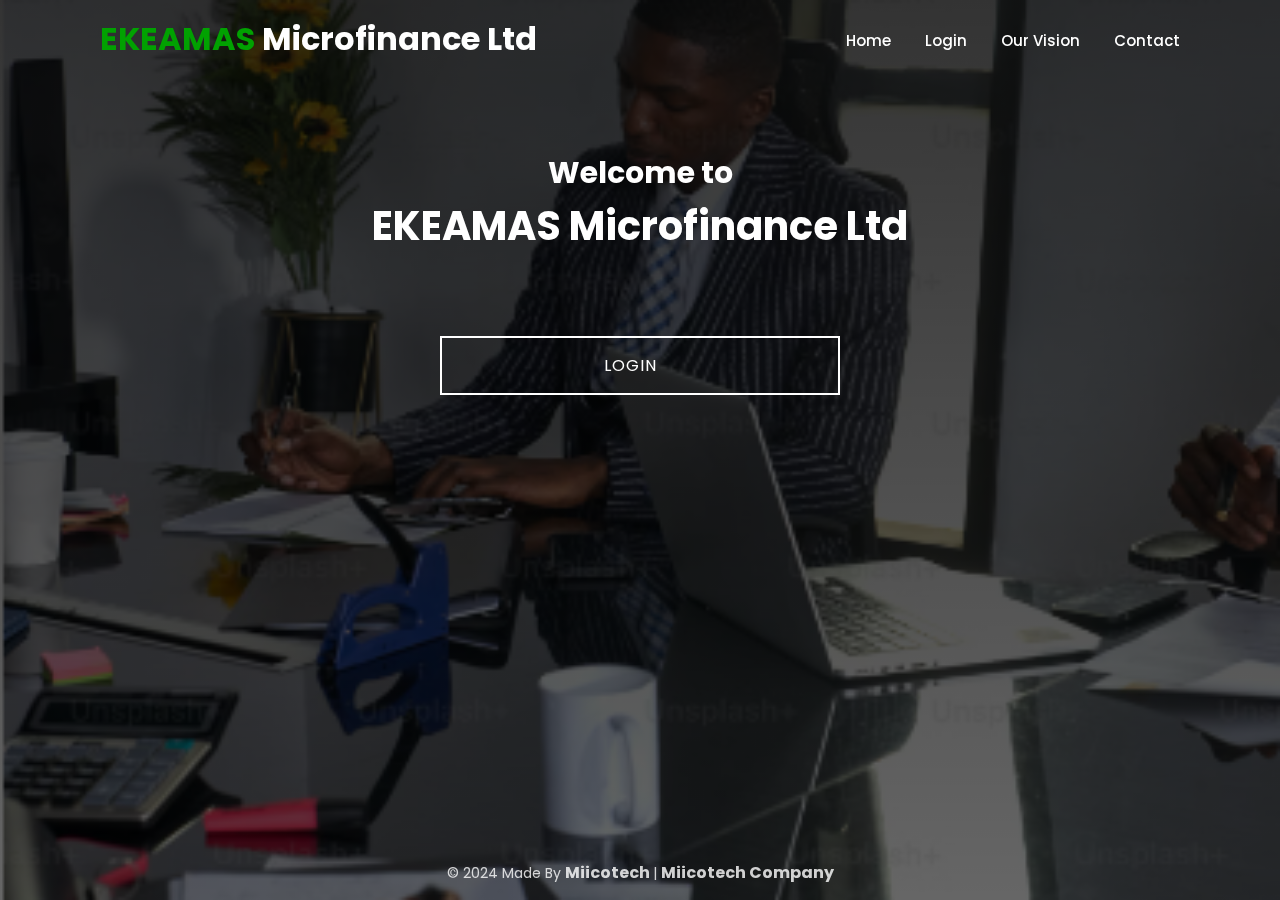
<file: index.html>
<!DOCTYPE html>
<html lang="en">
<head>
    <meta charset="UTF-8">
    <meta http-equiv="X-UA-Compatible" content="IE=edge">
    <meta name="viewport" content="width=device-width, initial-scale=1.0">

    <link rel="stylesheet" href="https://use.fontawesome.com/releases/v5.15.3/css/all.css" integrity="sha384-SZXxX4whJ79/gErwcOYf+zWLeJdY/qpuqC4cAa9rOGUstPomtqpuNWT9wdPEn2fk" crossorigin="anonymous">

    <link rel="preconnect" href="https://fonts.gstatic.com"> 
    <link href="https://fonts.googleapis.com/css2?family=Poppins:wght@100;200;300;400;500;600;700;800;900&display=swap" rel="stylesheet">
    <link rel="stylesheet" href="css/navbar.css">
    <link rel="stylesheet" href="css/index.css">
    <link rel="stylesheet" href="css/footer.css">
    <title>WELCOME TO EKEAMAS Microfinance LTD</title>
</head>

<body>
   <div class="nevbar" id="nevbar">
    <div class="logo">
        <a href="index.html" id="logo"><h1><span>EKEAMAS</span> Microfinance Ltd</h1></a>
    </div>
    <div class="menu" id="menu"> 
        <ul>
            <li><a id="home" href="index.html">Home</a></li>
            <li><a id="home" href="create_user.html">Login</a></li>
            <li><a id="about" href="vision.html" target="blank">Our Vision</a></li>
            <li><a id="contact" href="contact.html">Contact</a></li>
        </ul> 
    </div>
    <div class="menuicon">
        <i id="menuicon" onclick="togglemenu()" class="fas fa-chevron-circle-down"> <span>MENU</span></i>
    </div>
</div>



<div class="topspace"></div>

    <div class="cover"></div>

    <div class="container">

        <div class="welcome">
            <h3>Welcome to </h3>
            <h1>EKEAMAS Microfinance Ltd</h1>
        </div>

        <div class="allbtns">
            <a href="create_user.html"><button type="button"><i class="fas fa-user"></i> LOGIN &nbsp;&nbsp;&nbsp; </button></a>
        </div>
        
    </div>

    <div class="topspace"></div>
<footer>
    <p>&copy 2024 Made By <a href="https://www.miicotech.com" target="black"><strong> Miicotech </strong></a> | <a href="https://www.miicotech.com" target="blank"><strong>Miicotech Company</strong></a></p>
</footer>
    <!-- scripts  -->
    <script src="js/navscroll.js"></script>
</body>

</html>
</file>
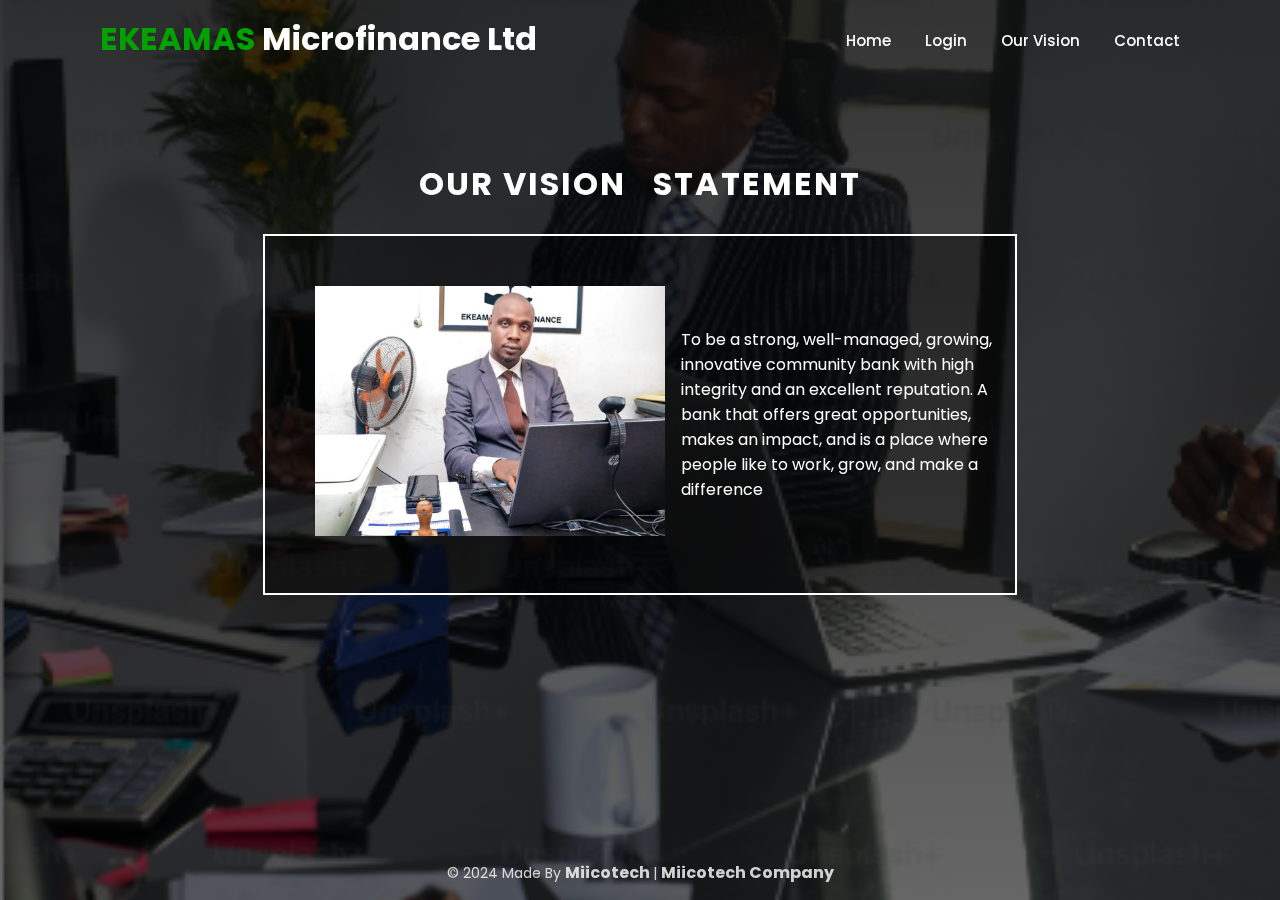
<file: ceo.html>
<!DOCTYPE html>
<html lang="en">

<head>
    <meta charset="UTF-8">
    <meta http-equiv="X-UA-Compatible" content="IE=edge">
    <meta name="viewport" content="width=device-width, initial-scale=1.0">

    <link rel="stylesheet" href="https://use.fontawesome.com/releases/v5.15.3/css/all.css"
        integrity="sha384-SZXxX4whJ79/gErwcOYf+zWLeJdY/qpuqC4cAa9rOGUstPomtqpuNWT9wdPEn2fk" crossorigin="anonymous">
    <link rel="preconnect" href="https://fonts.gstatic.com">
    <link href="https://fonts.googleapis.com/css2?family=Poppins:wght@100;200;300;400;500;600;700;800;900&display=swap"
        rel="stylesheet">
    <link rel="stylesheet" href="css/navbar.css">
    <link rel="stylesheet" href="css/footer.css">
    <link rel="stylesheet" href="css/index.css">
    <title>Manager's Desk</title>
</head>

<body>
    <div class="nevbar" id="nevbar">
        <div class="logo">
            <a href="index.html" id="logo"><h1><span>EKEAMAS</span> Microfinance Ltd</h1></a>
        </div>
        <div class="menu" id="menu"> 
            <ul>
                <li><a id="home" href="index.html">Home</a></li>
                <li><a id="home" href="create_user.html">Login</a></li>
                <li><a id="about" href="vision.html" target="blank">Our Vision</a></li>
                <li><a id="contact" href="contact.html">Contact</a></li>
            </ul> 
        </div>
        <div class="menuicon">
            <i id="menuicon" onclick="togglemenu()" class="fas fa-chevron-circle-down"> <span>MENU</span></i>
        </div>
    </div> 

    <div class="cover"></div>

    <div class="create">
        <h1>OUR VISION &nbsp; STATEMENT</h1>
        <div class="createUser">
            <div class="userimg">
                <img src="images/ceo.jpeg"  alt="user image">
            </div>
            <div class="userdata">
                <!-- Create user Form -->
                <p>
                
To be a strong, well-managed, growing, innovative community bank with high integrity and an excellent reputation. A bank that offers great opportunities, makes an impact, and is a place where people like to work, grow, and make a difference

                </p>
            </div>
        </div>
    </div>

    <div class="topspace"></div>
    <footer>
        <p>&copy 2024 Made By <a href="https://www.miicotech.com" target="black"><strong> Miicotech </strong></a> | <a href="https://www.miicotech.com" target="blank"><strong>Miicotech Company</strong></a></p>
    </footer>

    <!-- scripts  -->
    <script src="js/navscroll.js"></script>
</body>

</html>
</file>
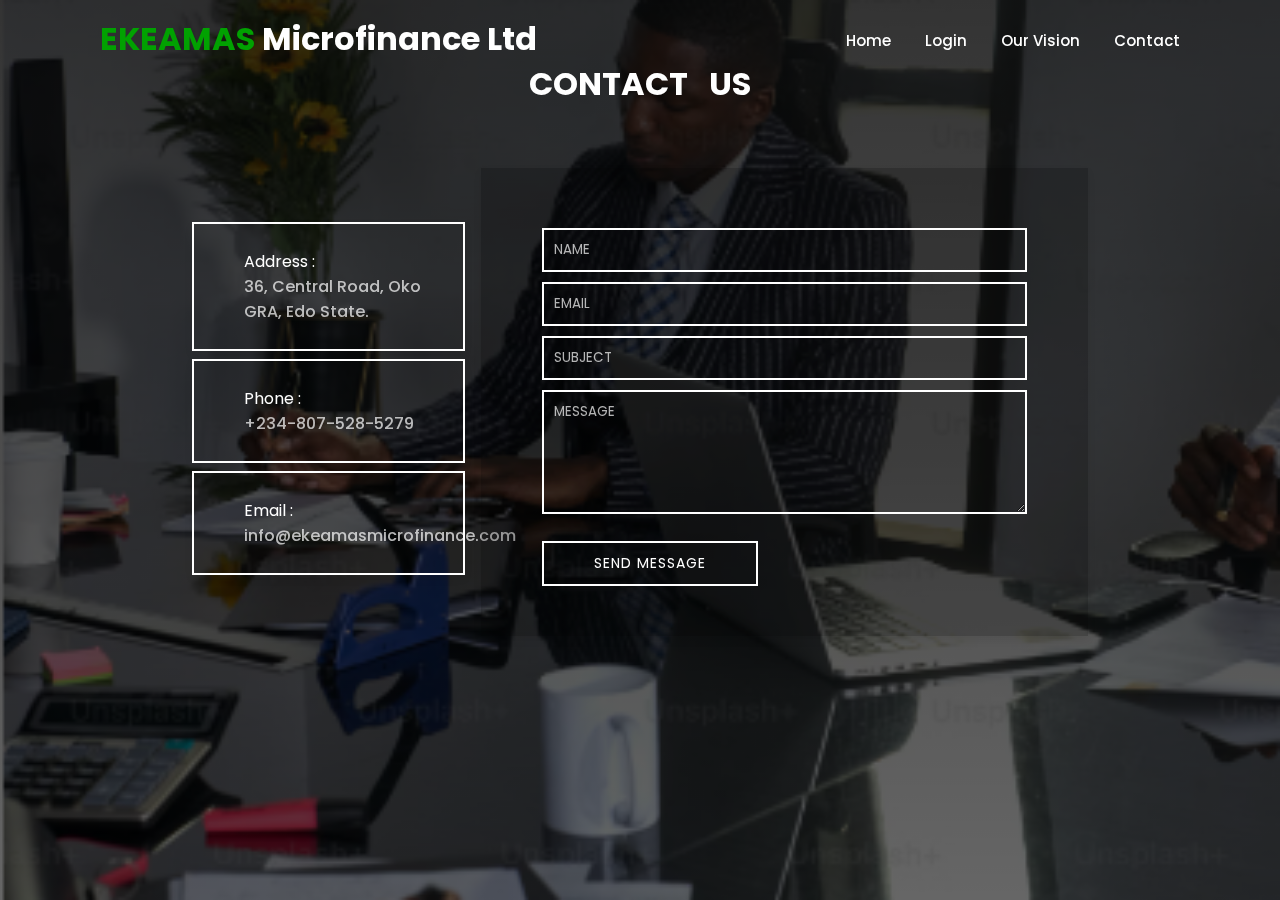
<file: contact.html>
<!DOCTYPE html>
<html lang="en">
<head>
    <meta charset="UTF-8">
    <meta http-equiv="X-UA-Compatible" content="IE=edge">
    <meta name="viewport" content="width=device-width, initial-scale=1.0">

    <link rel="stylesheet" href="https://use.fontawesome.com/releases/v5.15.3/css/all.css" integrity="sha384-SZXxX4whJ79/gErwcOYf+zWLeJdY/qpuqC4cAa9rOGUstPomtqpuNWT9wdPEn2fk" crossorigin="anonymous">
    <link rel="preconnect" href="https://fonts.gstatic.com"> 
    <link href="https://fonts.googleapis.com/css2?family=Poppins:wght@100;200;300;400;500;600;700;800;900&display=swap" rel="stylesheet">
    <link rel="stylesheet" href="css/navbar.css">
    <link rel="stylesheet" href="css/footer.css">
    <link rel="stylesheet" href="css/index.css">
    <link rel="stylesheet" href="css/table.css">
    <title>CONTACT</title>
</head>
<body>
    <div class="nevbar" id="nevbar">
        <div class="logo">
            <a href="index.html" id="logo"><h1><span>EKEAMAS</span> Microfinance Ltd</h1></a>
        </div>
        <div class="menu" id="menu"> 
            <ul>
                <li><a id="home" href="index.html">Home</a></li>
                <li><a id="home" href="create_user.html">Login</a></li>
                <li><a id="about" href="vision.html" target="blank">Our Vision</a></li>
                <li><a id="contact" href="contact.html">Contact</a></li>
            </ul> 
        </div>
        <div class="menuicon">
            <i id="menuicon" onclick="togglemenu()" class="fas fa-chevron-circle-down"> <span>MENU</span></i>
        </div>
    </div>

    <div class="cover"></div>
    <h1 class="contact">CONTACT &nbsp; US</h1>
    <div class="contact">
            <div class="contactcontanner">

                <div class="contanner">
                    <div class="heading">
                        <div class="icon"><i class="far fa-map"></i></div>
                        <div class="info">
                            <p>Address : </p>
                            <p id="contactinfo">36, Central Road, Oko GRA, Edo State.</p>
                        </div>
                    </div>
    
                    <div class="heading">
                        <div class="icon"><i class="fas fa-phone-alt"></i></div>
                        <div class="info">
                            <p>Phone : </p>
                            <p id="contactinfo">+234-807-528-5279</p>
                        </div>
                    </div>
    
                    <div class="heading">
                        <div class="icon"><i class="far fa-envelope"></i></div>
                        <div class="info">
                            <p>Email : </p>
                            <p id="contactinfo">info@ekeamasmicrofinance.com</p>
                        </div>
                    </div>
                </div>

                <div class="messageform">
                    <div class="form">
                        <form action="" method="POST">

                            <style>
                                ::placeholder {color: rgba(255, 255, 255, 0.7);}
                            </style>
        
                            <input type="text" name="name" placeholder="NAME" required>
                            <input type="email" name="email" placeholder="EMAIL" required>
                            <input type="text" name="subject" placeholder="SUBJECT" required>
                            <textarea type="message" name="message" id="inputbox"  cols="30" rows="5" placeholder="MESSAGE" required></textarea>
                            <button type="submit">SEND MESSAGE</button>
        
                        </form>
                    </div>
                </div>

            </div>
        </div>

    
    <!-- script -->
    <script src="js/navscroll.js"></script>
</body>
</html>
</file>
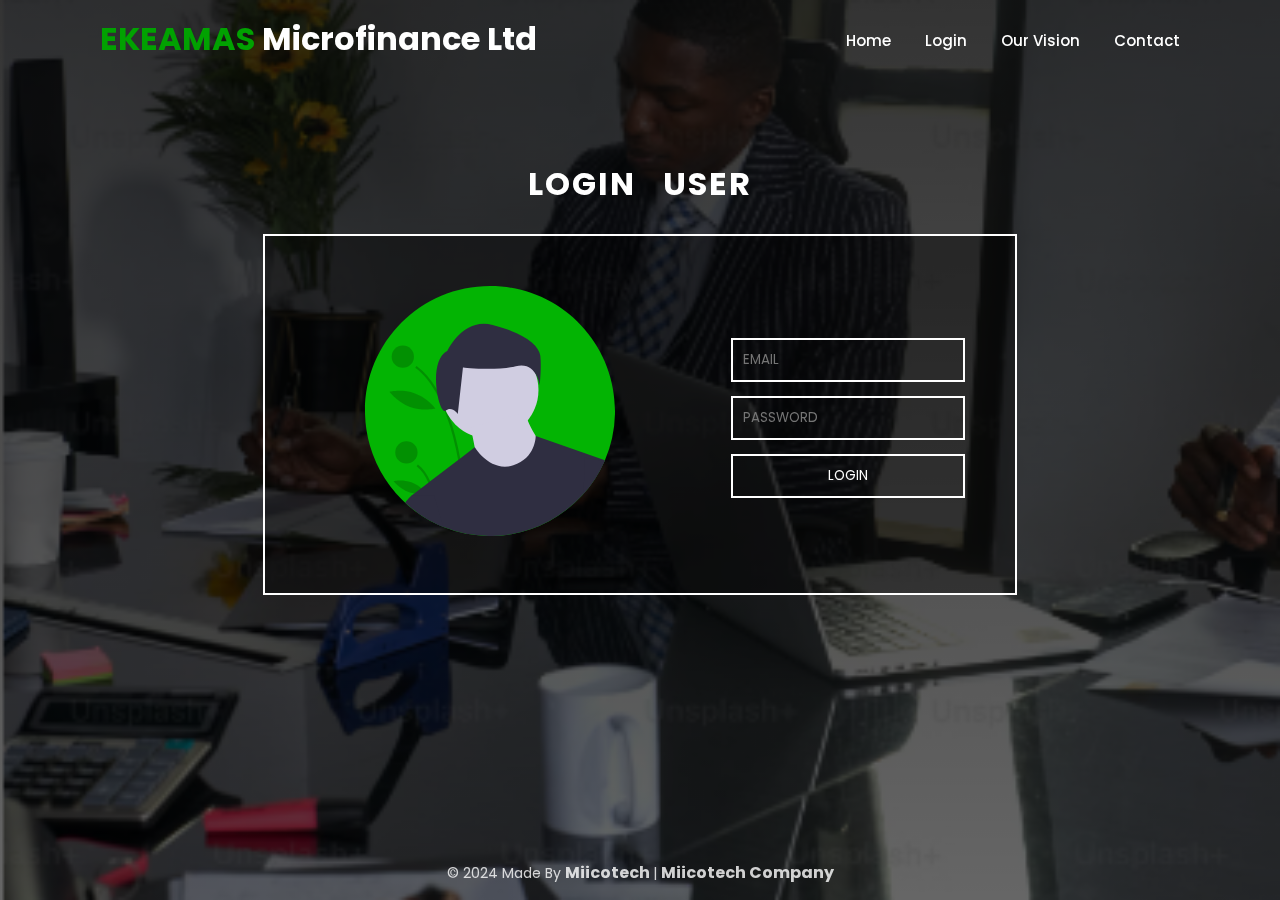
<file: create_user.html>
<!DOCTYPE html>
<html lang="en">

<head>
    <meta charset="UTF-8">
    <meta http-equiv="X-UA-Compatible" content="IE=edge">
    <meta name="viewport" content="width=device-width, initial-scale=1.0">

    <link rel="stylesheet" href="https://use.fontawesome.com/releases/v5.15.3/css/all.css"
        integrity="sha384-SZXxX4whJ79/gErwcOYf+zWLeJdY/qpuqC4cAa9rOGUstPomtqpuNWT9wdPEn2fk" crossorigin="anonymous">
    <link rel="preconnect" href="https://fonts.gstatic.com">
    <link href="https://fonts.googleapis.com/css2?family=Poppins:wght@100;200;300;400;500;600;700;800;900&display=swap"
        rel="stylesheet">
    <link rel="stylesheet" href="css/navbar.css">
    <link rel="stylesheet" href="css/footer.css">
    <link rel="stylesheet" href="css/index.css">
    <title>ADD USER</title>
</head>

<body>
    <div class="nevbar" id="nevbar">
        <div class="logo">
            <a href="index.html" id="logo"><h1><span>EKEAMAS</span> Microfinance Ltd</h1></a>
        </div>
        <div class="menu" id="menu"> 
            <ul>
                <li><a id="home" href="index.html">Home</a></li>
                <li><a id="home" href="create_user.html">Login</a></li>
                <li><a id="about" href="vision.html" target="blank">Our Vision</a></li>
                <li><a id="contact" href="contact.html">Contact</a></li>
            </ul> 
        </div>
        <div class="menuicon">
            <i id="menuicon" onclick="togglemenu()" class="fas fa-chevron-circle-down"> <span>MENU</span></i>
        </div>
    </div> 

    <div class="cover"></div>

    <div class="create">
        <h1>LOGIN &nbsp; USER</h1>
        <div class="createUser">
            <div class="userimg">
                <img src="images/undraw_male_avatar_323b.svg" alt="user image">
            </div>
            <div class="userdata">
                <!-- Create user Form -->
                <form method="POST" action="">
                    <input id="email" type="email" placeholder="EMAIL" name="email" required>
                    <input id="name" type="password" placeholder="PASSWORD" name="password" required>
                    <button type="submit">LOGIN</button>
                </form>
            </div>
        </div>
    </div>

    <div class="topspace"></div>
    <footer>
        <p>&copy 2024 Made By <a href="https://www.miicotech.com" target="black"><strong> Miicotech </strong></a> | <a href="https://www.miicotech.com" target="blank"><strong>Miicotech Company</strong></a></p>
    </footer>

    <!-- scripts  -->
    <script src="js/navscroll.js"></script>
</body>

</html>
</file>
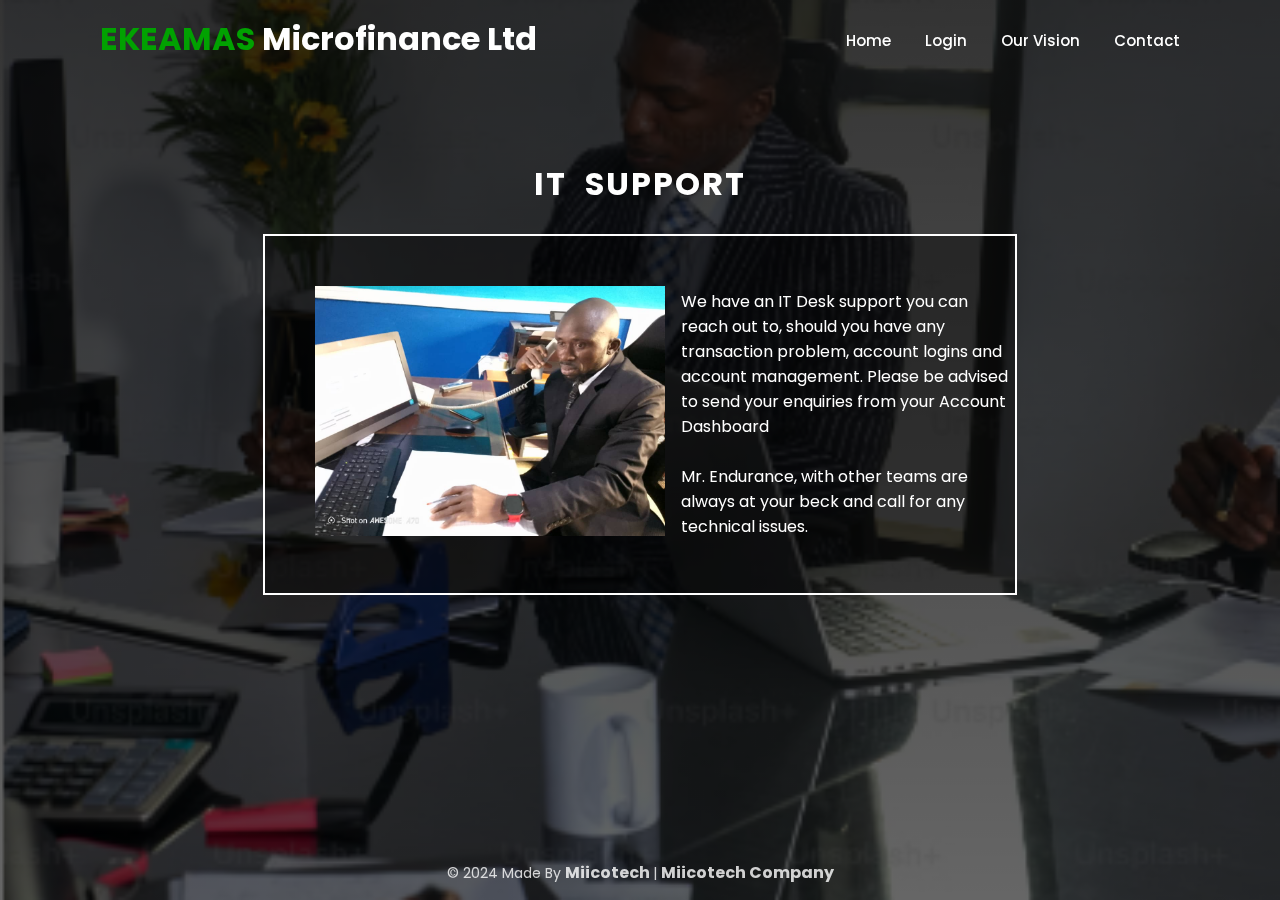
<file: head.html>
<!DOCTYPE html>
<html lang="en">

<head>
    <meta charset="UTF-8">
    <meta http-equiv="X-UA-Compatible" content="IE=edge">
    <meta name="viewport" content="width=device-width, initial-scale=1.0">

    <link rel="stylesheet" href="https://use.fontawesome.com/releases/v5.15.3/css/all.css"
        integrity="sha384-SZXxX4whJ79/gErwcOYf+zWLeJdY/qpuqC4cAa9rOGUstPomtqpuNWT9wdPEn2fk" crossorigin="anonymous">
    <link rel="preconnect" href="https://fonts.gstatic.com">
    <link href="https://fonts.googleapis.com/css2?family=Poppins:wght@100;200;300;400;500;600;700;800;900&display=swap"
        rel="stylesheet">
    <link rel="stylesheet" href="css/navbar.css">
    <link rel="stylesheet" href="css/footer.css">
    <link rel="stylesheet" href="css/index.css">
    <title>IT Desk</title>
</head>

<body>
    <div class="nevbar" id="nevbar">
        <div class="logo">
            <a href="index.html" id="logo"><h1><span>EKEAMAS</span> Microfinance Ltd</h1></a>
        </div>
        <div class="menu" id="menu"> 
            <ul>
                <li><a id="home" href="index.html">Home</a></li>
                <li><a id="home" href="create_user.html">Login</a></li>
                <li><a id="about" href="vision.html" target="blank">Our Vision</a></li>
                <li><a id="contact" href="contact.html">Contact</a></li>
            </ul> 
        </div>
        <div class="menuicon">
            <i id="menuicon" onclick="togglemenu()" class="fas fa-chevron-circle-down"> <span>MENU</span></i>
        </div>
    </div> 

    <div class="cover"></div>

    <div class="create">
        <h1> IT &nbsp;SUPPORT</h1>
        <div class="createUser">
            <div class="userimg">
                <img src="images/endurance.jpeg" alt="tech_support">
            </div>
            <div class="userdata">
                <!-- Create user Form -->
                <p>
                
We have an IT Desk support you can reach out to, should you have any transaction problem, account logins and account management. Please be advised to send your
enquiries from your Account Dashboard <br /><br />

Mr. Endurance, with other teams are always at your beck and call for any technical issues.

                </p>
            </div>
        </div>
    </div>

    <div class="topspace"></div>
    <footer>
        <p>&copy 2024 Made By <a href="https://www.miicotech.com" target="black"><strong> Miicotech </strong></a> | <a href="https://www.miicotech.com" target="blank"><strong>Miicotech Company</strong></a></p>
    </footer>

    <!-- scripts  -->
    <script src="js/navscroll.js"></script>
</body>

</html>
</file>
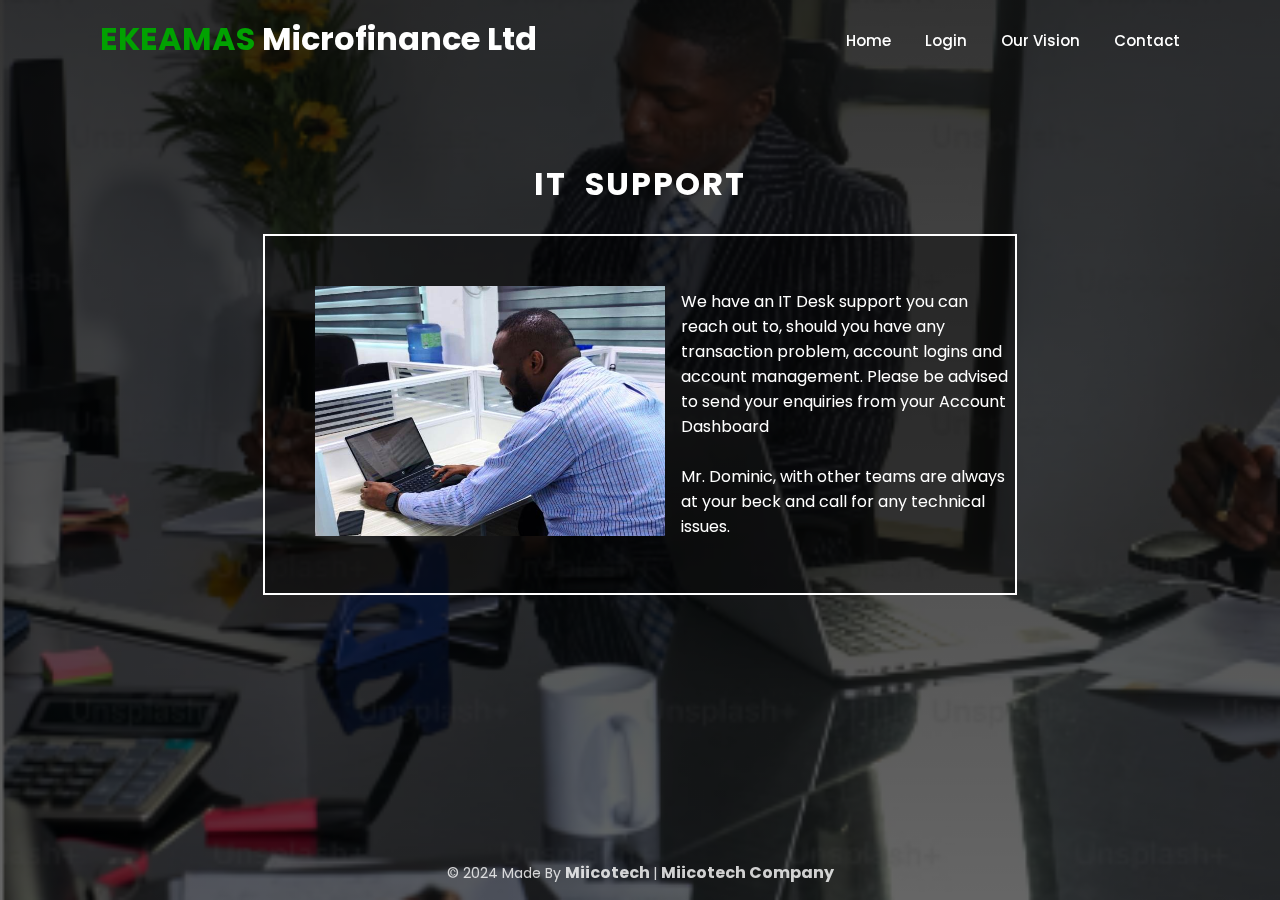
<file: it_support.html>
<!DOCTYPE html>
<html lang="en">

<head>
    <meta charset="UTF-8">
    <meta http-equiv="X-UA-Compatible" content="IE=edge">
    <meta name="viewport" content="width=device-width, initial-scale=1.0">

    <link rel="stylesheet" href="https://use.fontawesome.com/releases/v5.15.3/css/all.css"
        integrity="sha384-SZXxX4whJ79/gErwcOYf+zWLeJdY/qpuqC4cAa9rOGUstPomtqpuNWT9wdPEn2fk" crossorigin="anonymous">
    <link rel="preconnect" href="https://fonts.gstatic.com">
    <link href="https://fonts.googleapis.com/css2?family=Poppins:wght@100;200;300;400;500;600;700;800;900&display=swap"
        rel="stylesheet">
    <link rel="stylesheet" href="css/navbar.css">
    <link rel="stylesheet" href="css/footer.css">
    <link rel="stylesheet" href="css/index.css">
    <title>ADD USER</title>
</head>

<body>
    <div class="nevbar" id="nevbar">
        <div class="logo">
            <a href="index.html" id="logo"><h1><span>EKEAMAS</span> Microfinance Ltd</h1></a>
        </div>
        <div class="menu" id="menu"> 
            <ul>
                <li><a id="home" href="index.html">Home</a></li>
                <li><a id="home" href="create_user.html">Login</a></li>
                <li><a id="about" href="vision.html" target="blank">Our Vision</a></li>
                <li><a id="contact" href="contact.html">Contact</a></li>
            </ul> 
        </div>
        <div class="menuicon">
            <i id="menuicon" onclick="togglemenu()" class="fas fa-chevron-circle-down"> <span>MENU</span></i>
        </div>
    </div> 

    <div class="cover"></div>

    <div class="create">
        <h1> IT &nbsp;SUPPORT</h1>
        <div class="createUser">
            <div class="userimg">
                <img src="images/tech.jpeg" alt="tech_support">
            </div>
            <div class="userdata">
                <!-- Create user Form -->
                <p>
                
We have an IT Desk support you can reach out to, should you have any transaction problem, account logins and account management. Please be advised to send your
enquiries from your Account Dashboard <br /><br />

Mr. Dominic, with other teams are always at your beck and call for any technical issues.

                </p>
            </div>
        </div>
    </div>

    <div class="topspace"></div>
    <footer>
        <p>&copy 2024 Made By <a href="https://www.miicotech.com" target="black"><strong> Miicotech </strong></a> | <a href="https://www.miicotech.com" target="blank"><strong>Miicotech Company</strong></a></p>
    </footer>

    <!-- scripts  -->
    <script src="js/navscroll.js"></script>
</body>

</html>
</file>
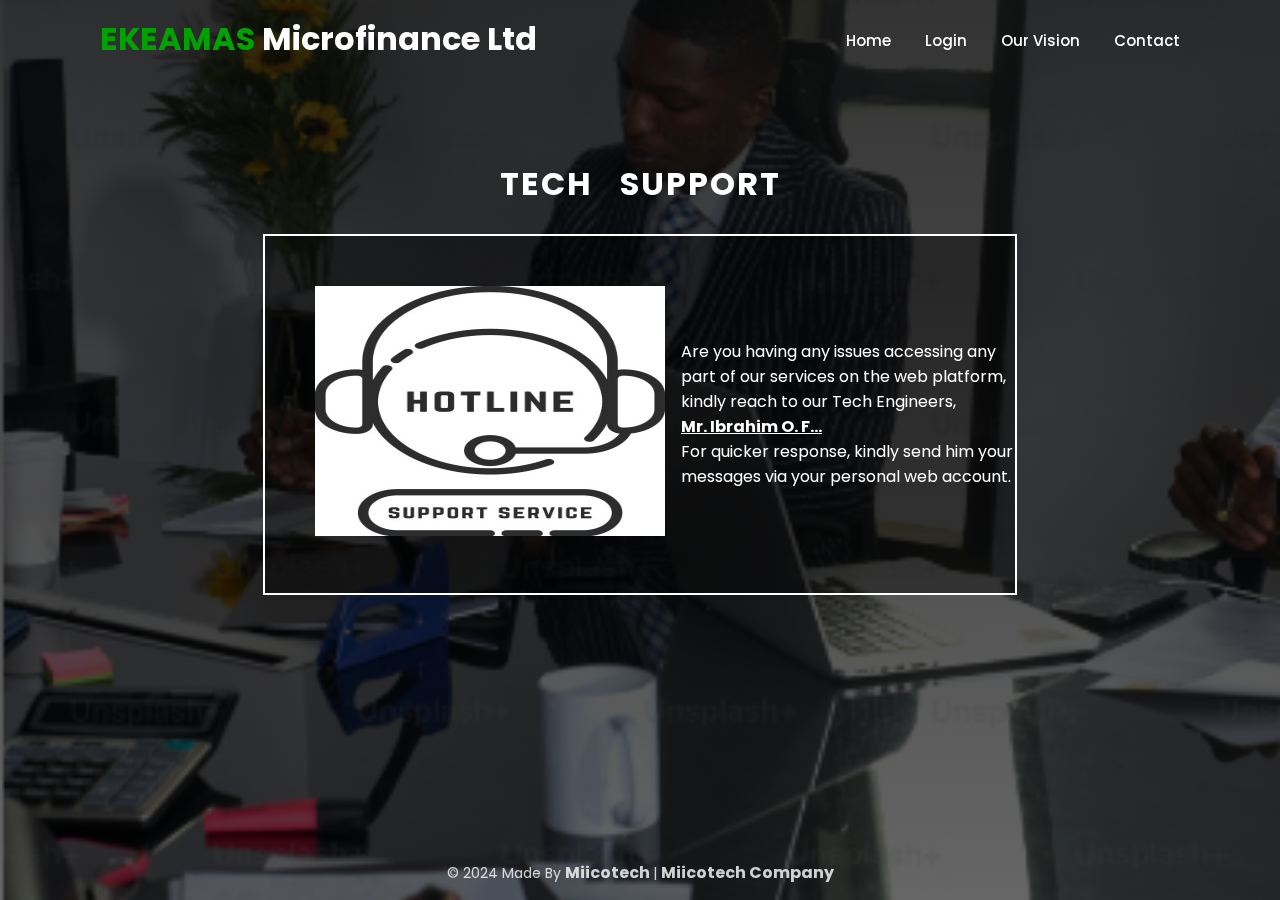
<file: technical.html>
<!DOCTYPE html>
<html lang="en">

<head>
    <meta charset="UTF-8">
    <meta http-equiv="X-UA-Compatible" content="IE=edge">
    <meta name="viewport" content="width=device-width, initial-scale=1.0">

    <link rel="stylesheet" href="https://use.fontawesome.com/releases/v5.15.3/css/all.css"
        integrity="sha384-SZXxX4whJ79/gErwcOYf+zWLeJdY/qpuqC4cAa9rOGUstPomtqpuNWT9wdPEn2fk" crossorigin="anonymous">
    <link rel="preconnect" href="https://fonts.gstatic.com">
    <link href="https://fonts.googleapis.com/css2?family=Poppins:wght@100;200;300;400;500;600;700;800;900&display=swap"
        rel="stylesheet">
    <link rel="stylesheet" href="css/navbar.css">
    <link rel="stylesheet" href="css/footer.css">
    <link rel="stylesheet" href="css/index.css">
    <title>TECH SUPPORT</title>
</head>

<body>
    <div class="nevbar" id="nevbar">
        <div class="logo">
            <a href="index.html" id="logo"><h1><span>EKEAMAS</span> Microfinance Ltd</h1></a>
        </div>
        <div class="menu" id="menu"> 
            <ul>
                <li><a id="home" href="index.html">Home</a></li>
                <li><a id="home" href="create_user.html">Login</a></li>
                <li><a id="about" href="vision.html" target="blank">Our Vision</a></li>
                <li><a id="contact" href="contact.html">Contact</a></li>
            </ul> 
        </div>
        <div class="menuicon">
            <i id="menuicon" onclick="togglemenu()" class="fas fa-chevron-circle-down"> <span>MENU</span></i>
        </div>
    </div> 

    <div class="cover"></div>

    <div class="create">
        <h1>TECH &nbsp; SUPPORT</h1>
        <div class="createUser">
            <div class="userimg">
                <img src="images/tech.jpg" alt="user image">
            </div>
            <div class="userdata">
                <!-- Create user Form -->
                <p>
                Are you having any issues accessing any part of our services on the web platform, kindly reach to our Tech Engineers, <br />
                <b><u>Mr. Ibrahim O. F... </u></b> <br /> For quicker response, kindly send him your messages via your personal web account.
                </p>
            </div>
        </div>
    </div>

    <div class="topspace"></div>
    <footer>
        <p>&copy 2024 Made By <a href="https://www.miicotech.com" target="black"><strong> Miicotech </strong></a> | <a href="https://www.miicotech.com" target="blank"><strong>Miicotech Company</strong></a></p>
    </footer>

    <!-- scripts  -->
    <script src="js/navscroll.js"></script>
</body>

</html>
</file>
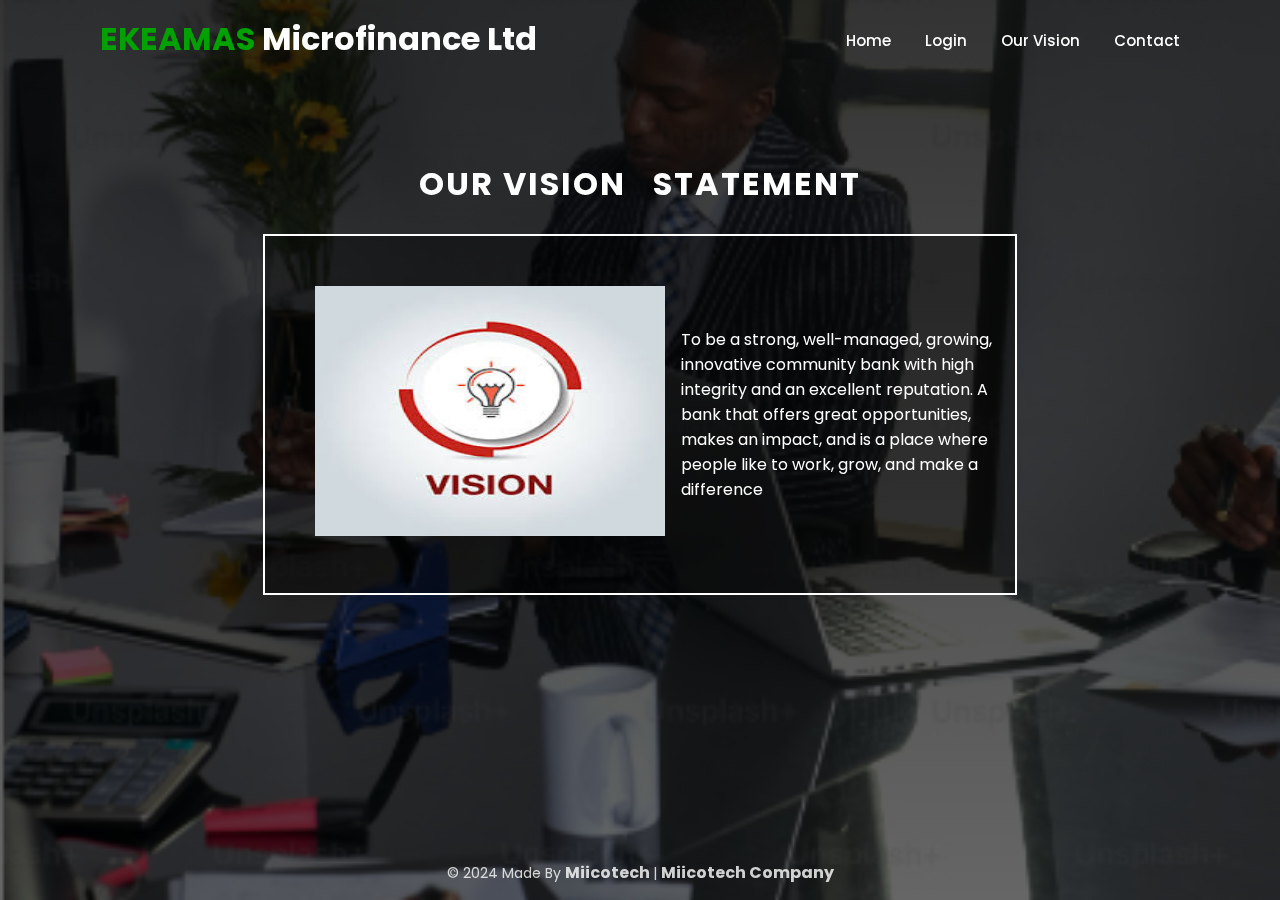
<file: vision.html>
<!DOCTYPE html>
<html lang="en">

<head>
    <meta charset="UTF-8">
    <meta http-equiv="X-UA-Compatible" content="IE=edge">
    <meta name="viewport" content="width=device-width, initial-scale=1.0">

    <link rel="stylesheet" href="https://use.fontawesome.com/releases/v5.15.3/css/all.css"
        integrity="sha384-SZXxX4whJ79/gErwcOYf+zWLeJdY/qpuqC4cAa9rOGUstPomtqpuNWT9wdPEn2fk" crossorigin="anonymous">
    <link rel="preconnect" href="https://fonts.gstatic.com">
    <link href="https://fonts.googleapis.com/css2?family=Poppins:wght@100;200;300;400;500;600;700;800;900&display=swap"
        rel="stylesheet">
    <link rel="stylesheet" href="css/navbar.css">
    <link rel="stylesheet" href="css/footer.css">
    <link rel="stylesheet" href="css/index.css">
    <title>ADD USER</title>
</head>

<body>
    <div class="nevbar" id="nevbar">
        <div class="logo">
            <a href="index.html" id="logo"><h1><span>EKEAMAS</span> Microfinance Ltd</h1></a>
        </div>
        <div class="menu" id="menu"> 
            <ul>
                <li><a id="home" href="index.html">Home</a></li>
                <li><a id="home" href="create_user.html">Login</a></li>
                <li><a id="about" href="vision.html" target="blank">Our Vision</a></li>
                <li><a id="contact" href="contact.html">Contact</a></li>
            </ul> 
        </div>
        <div class="menuicon">
            <i id="menuicon" onclick="togglemenu()" class="fas fa-chevron-circle-down"> <span>MENU</span></i>
        </div>
    </div> 

    <div class="cover"></div>

    <div class="create">
        <h1>OUR VISION &nbsp; STATEMENT</h1>
        <div class="createUser">
            <div class="userimg">
                <img src="images/vision.jpg" alt="user image">
            </div>
            <div class="userdata">
                <!-- Create user Form -->
                <p>
                
To be a strong, well-managed, growing, innovative community bank with high integrity and an excellent reputation. A bank that offers great opportunities, makes an impact, and is a place where people like to work, grow, and make a difference

                </p>
            </div>
        </div>
    </div>

    <div class="topspace"></div>
    <footer>
        <p>&copy 2024 Made By <a href="https://www.miicotech.com" target="black"><strong> Miicotech </strong></a> | <a href="https://www.miicotech.com" target="blank"><strong>Miicotech Company</strong></a></p>
    </footer>

    <!-- scripts  -->
    <script src="js/navscroll.js"></script>
</body>

</html>
</file>
<file: css/navbar.css>
/*****************************  nevigation bar ****************************/
.nevbar{
    width: 100%;
    position: fixed;
    top: 0px;
    z-index: 5;
    display: flex;
}
.logo a{
    text-decoration: none;
    color: white;
    transition: .3s;
}
.logo a h1{
    margin: 15px 100px;
}
.logo a h1 span{
    color: rgb(1, 161, 1);
}
.menu{
    flex: 1;
    text-align: right;
    margin-top: 28px;
    margin-right: 100px;
}
.menu ul li{
    list-style: none;
    display: inline-block;
}
.menu ul li a{
    text-decoration: none;
    color: white;
    margin-left: 30px;
    font-size: 15px;
    transition: 0.5s;
    font-weight: 500;
    position: relative;
}
.menu ul li a:hover{
    color: rgb(1, 161, 1);
}
.menu ul li a span{
    color: #c3073f;
}
.menuicon{
    margin: auto;
    color: rgba(255, 255, 255, 0.5);
    display: none;
}
.menuicon i span {
    font-weight: 600;
}
.topspace {
    height: 80px;
}

/* navbar mobile view */
@media only screen and (max-width : 700px){
    .nevbar{
        background-color: black;
    }
    .logo a h1{
        margin: 15px 12px;
    }
    .menu{
        text-align: right;
        margin-right: 0px;
        position:absolute;
        background-color: black;
        width: 100%;
        top: 49px;
        max-height: 0px;
        overflow: hidden;
        box-shadow: 0px 10px 12px -1px rgb(0 0 0 / 10%);
        transition: .5s;
    }
    .menu ul li{
        list-style: none;
        display: block;
        margin: 25px 40px 35px auto;
    }
    .menu ul li a{
        text-decoration: none;
        color: white;
        margin-left: 0px;
        font-size: 15px;
        transition: 0.5s;
        font-size: 18px;
    }
    .menuicon{
        display: block;
        margin-right: 30px;
        font-size: 20px;
        cursor: pointer;
    }

}
</file>
<file: css/index.css>
*{
    padding: 0;
    margin: 0;
    font-family: 'Poppins', sans-serif;
}
body {
    color: white;
    /* text-align: center; */
}
/**************  background cover image  ***************/
.cover {
    width: 100%;
    height: 100vh;
    background: linear-gradient(rgba(0, 0, 0, 0.8),rgba(0, 0, 0, 0.6)) , url('/images/bank.png');
    background-repeat: no-repeat;
    background-position: center;
    background-size: cover;
    position: fixed;
    top: 0;
    z-index: -200; 
}

/******************************  home page  **********************************/
.contact {
    margin-top: 60px;
}
.container {
    max-width: 700px;
    text-align: center;
    margin: 0 auto;
    color: white;
}
.welcome {
    color: white;
    margin-top: 70px;
}
.welcome h3 {
    font-size: 30px;
}
.welcome h1 {
    font-size: 40px;
}

/* home page mobile view */
@media only screen and (max-width : 700px) {
    .container {
        text-align: left;
    }
    .welcome {
        margin-top: 40px;
        padding: 0 6%;
    }
    .welcome h3 {
        font-size: 20px;
    }
    .welcome h1 {
        font-size: 30px;
    }
}
.allbtns {
    max-width: 400px;
    margin: 70px auto 0;
}
.allbtns a {
    text-decoration: none;
}
.allbtns a button {
    color: white;
    cursor: pointer;
    width: 100%;
    padding: 15px;
    margin: 10px 0;
    background-color: rgba(0, 0, 0, 0.2);
    border: 2px solid white;
    transition: .3s;
    background: linear-gradient(to right , transparent 50% , rgb(3, 180, 3) 50%);
    background-size: 200%;
    background-position: left;
    font-size: 16px;
    letter-spacing: 1px;
}
.allbtns a button:hover {
    box-shadow:0px 0px 3px 1px white;
    background-position: right;
}
.allbtns a button i {
    float: left;
}

@media only screen and (max-width : 700px ){
    .allbtns {
        margin: 40px auto 0;
    }
}

/*************************************** Create Usear ******************************* */

.create {
    width: 100%;
    margin-top: 10em;
}
.create h1 {
    color: white;
    letter-spacing: 2px;
    text-align: center;
    margin-top: 4%;
}
.createUser {
    display: flex;
    background-color: rgba(0, 0, 0, 0.4);
    max-width: 700px;
    align-items: center;
    margin: 2% auto;
    padding: 50px 0 50px 50px;
    border: 2px solid white;
}
.userimg img {
    width: 350px;
    height: 250px;
}

.userdata {
    margin-left: 1rem;
}
.userdata form{
    margin: 0 50px;
}
.userdata form input {
    width: 100%;
    box-sizing: border-box;
    padding: 10px;
    margin: 7px 0;
    background-color: transparent;
    border: 2px solid white;
    color: white;
    outline: none;
}
.userdata form button {
    width: 100%;
    padding: 10px;
    margin-top: 7px;
    cursor: pointer;
    background: linear-gradient(to right , transparent 50% , rgb(3, 180, 3) 50%);
    background-size: 200%;
    background-position: left;
    border: 2px solid white;
    color: white;
    transition: .3s;
}
.userdata form button:hover {
    background-position: right;
}

/* create user mobile view */
@media only screen and (max-width : 700px ) {
    .createUser {
        display: block;
        background-color: rgba(0, 0, 0, 0.0);
        max-width: 700px;
        align-items: center;
        margin: 0% auto;
        padding: 0px 0 0px 0px;
        border: 0px solid white;
    }
    .userimg {
        display: flex;
        justify-content: center;
        padding: 10px 0;
    }
    .userimg img {
        width: 200px;
        height: 200px;
    }
    .userdata form{
        margin: 0 3%;
    }
    .userdata form input {
        width: 100%;
        box-sizing: border-box;
        padding: 10px;
        margin: 7px 0;
        background-color: transparent;
        border: 2px solid white;
        color: white;
        outline: none;
    }
}   

/********************************** Transfer monery process ***************************************/

.transferprocess {
    display: flex;
    flex-direction: column;
    max-width: 400px;
    margin: 70px auto;
}
.transferprocess select , .transferprocess input , .transferprocess button {
    background-color:transparent;
    color: white;
    border: 2px solid white;
    padding: 10px 15px;
    margin-bottom: 10px;
    outline: none;
}
.transferprocess select option {
    color: white;
    background-color: black;
}
.transferprocess button {
    background: linear-gradient(to right , transparent 50% , rgb(3, 180, 3) 50%);
    background-size: 200%;
    background-position: left;
    transition: .3s;
    cursor: pointer;
    letter-spacing: 1px;
}
.transferprocess button:hover {
    background-position: right;
}

/************************************** Contact **********************************************/
.contact {
    width: 100%;
    box-sizing: border-box;
    background-color: transparent;
}
.contactcontanner {
    width: 70%;
    margin: 0 auto;
    box-sizing: border-box;
    display: flex;
    align-items: center;
}
.contactcontanner .contanner {
    width: 30%;
}
.contactcontanner .contanner .heading {
    width: 100%;
    display: flex;
    align-items: center;
    border: 2px solid white;
    margin-bottom: 8px;
    box-shadow: 0px 4px 8px rgba(0,0,0,.07);
}
.heading .icon {
    padding: 0 0 0 20px;
    font-size: 20px;
    color: rgb(3, 180, 3);
}
.heading .info {
    width: 70%;
    margin: 25px auto;
}
.heading .info #contactinfo {
    color: rgba(255, 255, 255, 0.7);
    font-weight: 500;
}

/* message form */
.messageform {
    width: 70%;
    box-sizing: border-box;
    box-shadow: 0px 4px 8px rgba(0,0,0,.07);
    margin-left: 20px;
    background-color: rgba(0, 0, 0, 0.2);
}
.messageform .form {
    width: 80%;
    margin: 50px auto;
}
.messageform input , .messageform #inputbox {
    width: 100%;
    color: white;
    box-sizing: border-box;
    padding: 10px;
    margin-top: 10px;
    border: 2px solid white;
    outline: none;
    background-color: transparent;
}
.messageform button {
    padding: 10px 50px;
    margin-top: 20px;
    font-size: 14px;
    color: white;
    letter-spacing: 1px;
    background: linear-gradient(to right , transparent 50% , rgb(3, 180, 3) 50%);
    background-size: 200%;
    background-position: left;
    border: 2px solid white;
    cursor: pointer;
    transition: .3s;
}
.messageform button:hover {
    background-position: right;
}

/* contact mobile view */ 
@media only screen and (max-width : 700px) {
    .contactcontanner {
        width: 95%;
        display: block;
    }
    .contactcontanner .contanner {
        width: 100%;
    }
    /* message form */
    .messageform {
        width: 100%;
        margin-left: 0px;
        padding: 1px 0;
    }
    .messageform .form {
        width: 93%;
        margin: 50px auto;
    }
}
</file>
<file: css/footer.css>
/****************************** FOOTER **************************/

footer {
    color: rgba(255, 255, 255, 0.8);
    padding: 15px 0;
    position: fixed;
    bottom: 0;
    left: 50%;
    transform: translate(-50%);
}
footer p {
    font-size: 14px;
}
footer a{
    text-decoration: none;
    color: rgba(255, 255, 255, 0.8);
}
footer a:hover {
    color: white;
}
footer a strong {
    font-size: 16px;
}

/* mobile view of footer */
@media only screen and (max-width : 700px){
    footer {
        background-color:black ;
        left: 0%;
        transform: translate(-0%);    
        padding: 15px 6%;
    }
}
</file>
<file: css/table.css>
/*************************************** table style ***************************/
h1 {
    color: white;
    text-align: center;
    margin-bottom: 30px;
}
.all_users {
    width: 100%;
    color: white;
    text-align: center;
    overflow: auto;
}
table {
    width: 800px;
    border-collapse: collapse;
    margin: 0px auto;
    border: 1px solid white;
}
table tr th , table tr td{
    padding: 10px;
}
table tr #transfer {
    padding: 3px;
}
table tr td a button {
    color: white;
    padding: 7px 15px;
    background-color: transparent;
    border: 2px solid white;
    background: linear-gradient(to right , transparent 50% , rgb(3, 180, 3) 50%);
    background-size: 200%;
    background-position: left;
    transition: .3s;
    cursor: pointer;
    letter-spacing: 1px;
}
table tr td a button:hover {
    background-position: right;
}
tr:nth-child(even) {
    background-color: rgba(0, 0, 0, 0.4);
}
tr:nth-child(odd) {
    background-color: rgba(0, 0, 0, 0.2);
}
</file>
